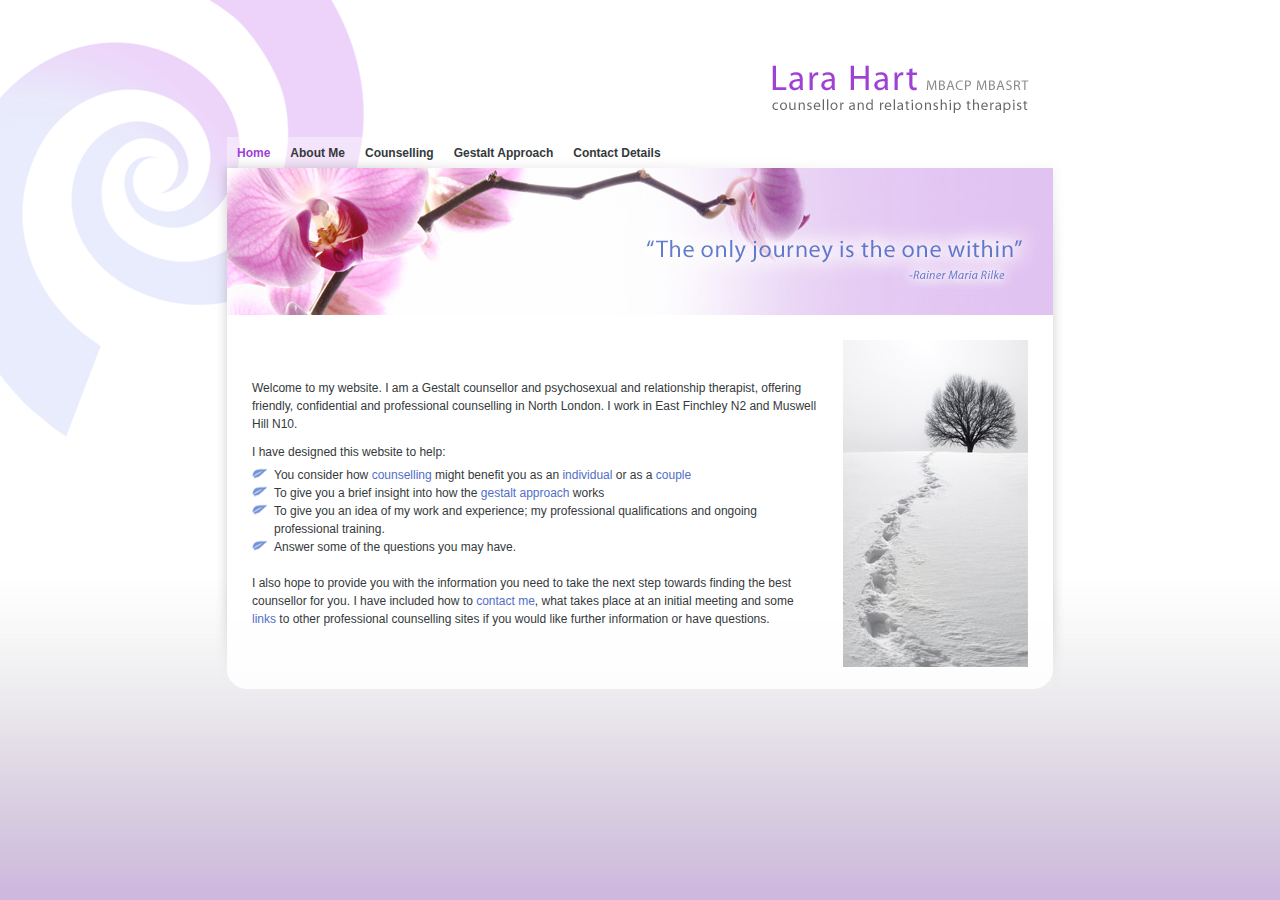
<file: index.html>
<!DOCTYPE html PUBLIC "-//W3C//DTD XHTML 1.0 Transitional//EN" "http://www.w3.org/TR/xhtml1/DTD/xhtml1-transitional.dtd">
<html xmlns="http://www.w3.org/1999/xhtml" xml:lang="en-US" lang="en-US" dir="ltr">
<head>

<title>Lara Hart: North London Counsellor and Relationship Therapist</title>
<meta http-equiv="Content-Type" content="text/html; charset=utf-8" />
<meta name="Description" content="Gestalt counsellor and psychosexual and relationship therapist, offering friendly, confidential and professional counselling and psychosexual; therapy in North London. I work in East Finchley N2 and Muswell Hill N10." />


<link rel="stylesheet" type="text/css" href="reset.css" id="resetcss" />
<link rel="stylesheet" type="text/css" href="styles.css" id="stylescss" />
<!--[if IE]><link rel="stylesheet" type="text/css" href="iehacks.css" id="iehacks" /><![endif]-->

<script type="text/javascript" language="JavaScript" src="js/jquery-1.3.2.min.js"></script>
<script type="text/javascript" language="JavaScript" src="js/core.js"></script>

<script type="text/javascript">
	$(document).ready(function() {
		// Initalise Core
		core.init();
	});
</script>

<script type="text/javascript">

  var _gaq = _gaq || [];
  _gaq.push(['_setAccount', 'UA-16885417-1']);
  _gaq.push(['_trackPageview']);

  (function() {
    var ga = document.createElement('script'); ga.type = 'text/javascript'; ga.async = true;
    ga.src = ('https:' == document.location.protocol ? 'https://ssl' : 'http://www') + '.google-analytics.com/ga.js';
    var s = document.getElementsByTagName('script')[0]; s.parentNode.insertBefore(ga, s);
  })();

</script>

</head>

<body>

<div id="main">

	<div id="centereddiv">
    
		<div id="header">
        	<img src="images/laralogo.png" border="0" alt="Lara Hart - MBACP MBASRT - counsellor and relationship therapist" id="laralogo"/>
        </div>
        
        <div id="contentshadow">
        	<div id="nav">
            	<ul>
            	    <li><a href="index.html" class="navselected">Home</a></li>
                    <li><a href="aboutme.html">About Me</a></li>
                    <li><a href="counselling.html">Counselling</a></li>
                    <li><a href="gestalttherapy.html">Gestalt Approach</a></li>
                    <li><a href="contact.php">Contact Details</a></li>
                </ul>
            </div>
            <div id="homepagebanner" class="mainbanner"></div>
            <div id="content">
          		<div id="homepagesidebar" class="rightsidebar"></div>
                <div id="homepagecontent">
                    <p>Welcome to my website. I am a Gestalt counsellor and psychosexual and relationship therapist, offering friendly, confidential and professional counselling in North London. I work in East Finchley N2 and Muswell Hill N10.</p>
    
                    I have designed this website to help:
                        <ul class="laralist">
                            <li>You consider how <a href="counselling.html">counselling</a> might benefit you as an <a href="counselling.html">individual</a> or as a <a href="counselling.html">couple</a></li>
                            <li>To give you a brief insight into how the <a href="gestalttherapy.html">gestalt approach</a> works</li>
                            <li>To give you an idea of my work and experience; my professional qualifications and ongoing professional training.</li>
                            <li>Answer some of the questions you may have.</li>
                        </ul>
                    <br />
                    
                    I also hope to provide you with the information you need to take the next step towards finding the best counsellor for you. I have included how to <a href="contact.php">contact me</a>, what takes place at an initial meeting and some <a href="contact.php">links</a> to other professional counselling sites if you would like further information or have questions.
                </div>
            </div>
        	<div id="roundedcorners"></div>
        </div>
        
	</div> <!-- Centered Div -->


</div> <!-- Main Div -->

</body>
</html>
</file>
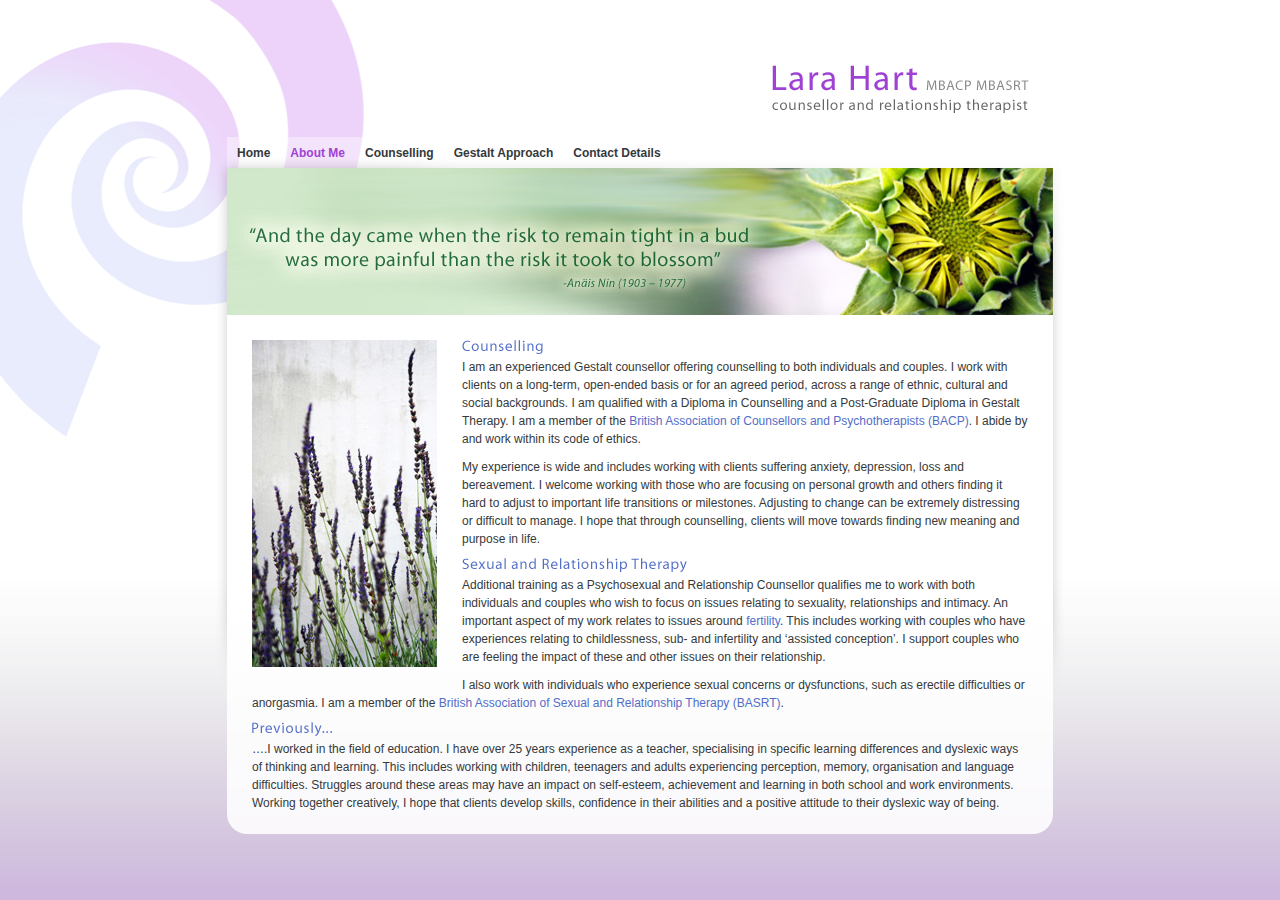
<file: aboutme.html>
<!DOCTYPE html PUBLIC "-//W3C//DTD XHTML 1.0 Transitional//EN" "http://www.w3.org/TR/xhtml1/DTD/xhtml1-transitional.dtd">
<html xmlns="http://www.w3.org/1999/xhtml" xml:lang="en-US" lang="en-US" dir="ltr">
<head>

<title>Lara Hart: North London Counsellor and Relationship Therapist - About Me</title>
<meta http-equiv="Content-Type" content="text/html; charset=utf-8" />
<meta name="Description" content="Gestalt counsellor and psychosexual and relationship therapist, offering friendly, confidential and professional counselling and psychosexual; therapy in North London. I work in East Finchley N2 and Muswell Hill N10." />


<link rel="stylesheet" type="text/css" href="reset.css" id="resetcss" />
<link rel="stylesheet" type="text/css" href="styles.css" id="stylescss" />
<!--[if IE]><link rel="stylesheet" type="text/css" href="iehacks.css" id="iehacks" /><![endif]-->

<script type="text/javascript" language="JavaScript" src="js/jquery-1.3.2.min.js"></script>
<script type="text/javascript" language="JavaScript" src="js/core.js"></script>

<script type="text/javascript">
	$(document).ready(function() {
		// Initalise Core
		core.init();
	});
</script>

<script type="text/javascript">

  var _gaq = _gaq || [];
  _gaq.push(['_setAccount', 'UA-16885417-1']);
  _gaq.push(['_trackPageview']);

  (function() {
    var ga = document.createElement('script'); ga.type = 'text/javascript'; ga.async = true;
    ga.src = ('https:' == document.location.protocol ? 'https://ssl' : 'http://www') + '.google-analytics.com/ga.js';
    var s = document.getElementsByTagName('script')[0]; s.parentNode.insertBefore(ga, s);
  })();

</script>

</head>

<body>

<div id="main">

	<div id="centereddiv">
    
		<div id="header">
        	<img src="images/laralogo.png" border="0" alt="Lara Hart - MBACP MBASRT - counsellor and relationship therapist" id="laralogo"/>
        </div>
        
        <div id="contentshadow">
        	<div id="nav">
            	<ul>
            	    <li><a href="index.html">Home</a></li>
                    <li><a href="aboutme.html" class="navselected">About Me</a></li>
                    <li><a href="counselling.html">Counselling</a></li>
                    <li><a href="gestalttherapy.html">Gestalt Approach</a></li>
                    <li><a href="contact.php">Contact Details</a></li>
                </ul>
            </div>
            <div id="aboutmebanner" class="mainbanner"></div>
            <div id="content">
          		<div id="aboutmesidebar" class="leftsidebar"></div>
                
                    <h4 id="counsellingheading">Counselling</h4>
                    <p>
                    I am an experienced Gestalt counsellor offering counselling to both individuals and couples. I work with clients on a long-term, open-ended basis or for an agreed period, across a range of ethnic, cultural and social backgrounds. I am qualified with a Diploma in Counselling and a Post-Graduate Diploma in Gestalt Therapy. I am a member of the <a href="http://www.bacp.co.uk/" target="_blank">British Association of Counsellors and Psychotherapists (BACP)</a>.  I abide by and work within its code of ethics. 
                    </p>
                    
                    <p>
                    My experience is wide and includes working with clients suffering anxiety, depression, loss and bereavement. I welcome working with those who are focusing on personal growth and others finding it hard to adjust to important life transitions or milestones. Adjusting to change can be extremely distressing or difficult to manage. I hope that through counselling, clients will move towards finding new meaning and purpose in life.
                    </p>
                    
                    <h4 id="sexandrelheading">Sexual and Relationship Therapy</h4>
                    <p>
                    Additional training as a Psychosexual and Relationship Counsellor qualifies me to work with both individuals and couples who wish to focus on issues relating to sexuality, relationships and intimacy. An important aspect of my work relates to issues around <a href="http://www.hfea.gov.uk" target="_blank">fertility</a>. This includes working with couples who have experiences relating to childlessness, sub- and infertility and ‘assisted conception’. I support couples who are feeling the impact of these and other issues on their relationship. 
                    </p>
                    
                    <p>
                    I also work with individuals who experience sexual concerns or dysfunctions, such as erectile difficulties or anorgasmia. I am a member of the <a href="http://www.basrt.org.uk/" target="_blank">British Association of Sexual and Relationship Therapy (BASRT)</a>.
                    </p>
                    

                    <h4 id="previouslyheading">Previously…</h4>
                    ….I worked in the field of education. I have over 25 years experience as a teacher, specialising in specific learning differences and dyslexic ways of thinking and learning. This includes working with children, teenagers and adults experiencing perception, memory, organisation and language difficulties. Struggles around these areas may have an impact on self-esteem, achievement and learning in both school and work environments. Working together creatively, I hope that clients develop skills, confidence in their abilities and a positive attitude to their dyslexic way of being.
                
                
            </div>
        	<div id="roundedcorners"></div>
        </div>
        
	</div> <!-- Centered Div -->


</div> <!-- Main Div -->

</body>
</html>
</file>
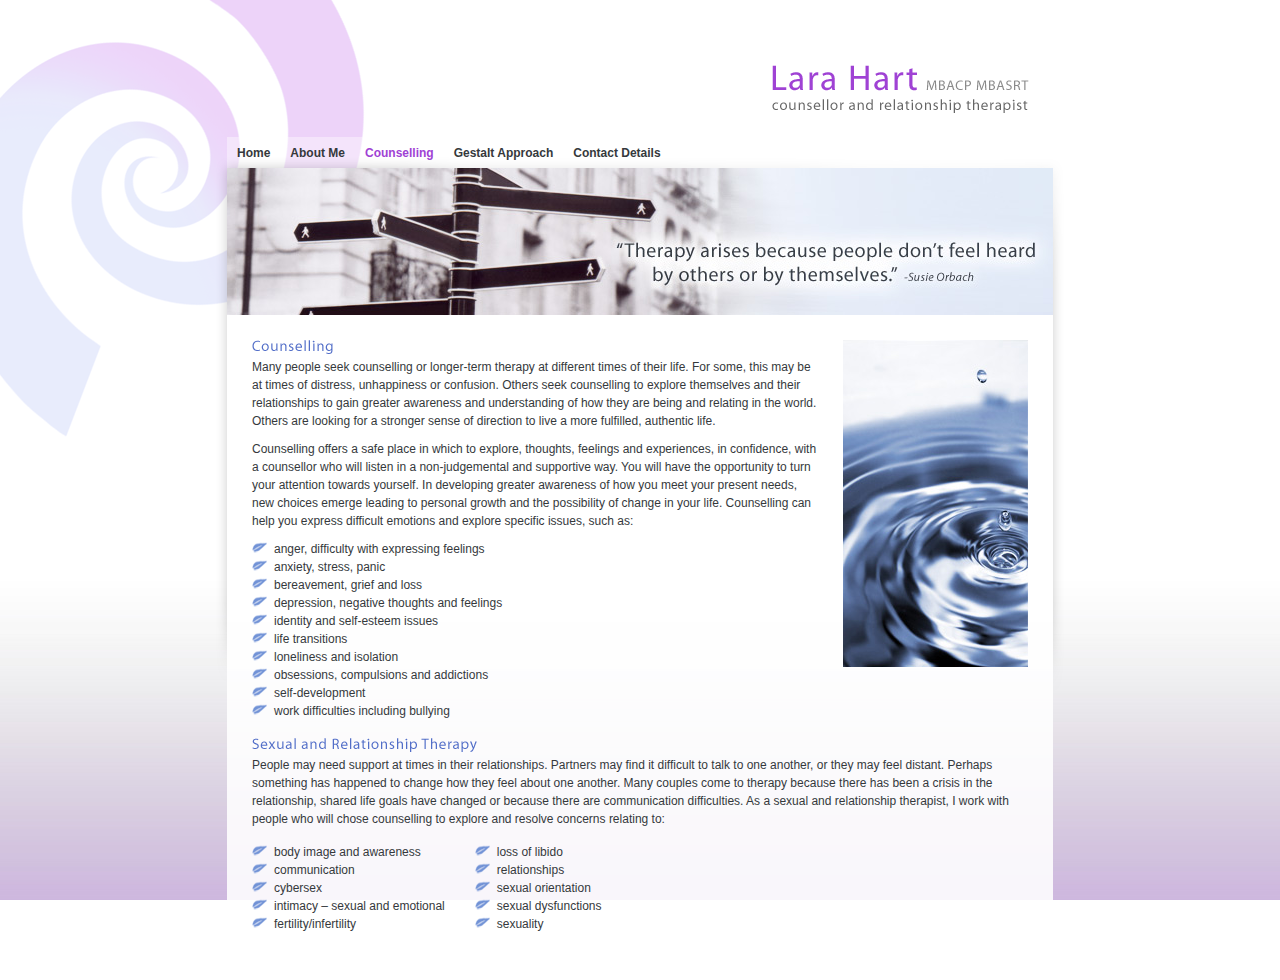
<file: counselling.html>
<!DOCTYPE html PUBLIC "-//W3C//DTD XHTML 1.0 Transitional//EN" "http://www.w3.org/TR/xhtml1/DTD/xhtml1-transitional.dtd">
<html xmlns="http://www.w3.org/1999/xhtml" xml:lang="en-US" lang="en-US" dir="ltr">
<head>

<title>Lara Hart: North London Counsellor and Relationship Therapist - Counselling</title>
<meta http-equiv="Content-Type" content="text/html; charset=utf-8" />
<meta name="Description" content="Gestalt counsellor and psychosexual and relationship therapist, offering friendly, confidential and professional counselling and psychosexual; therapy in North London. I work in East Finchley N2 and Muswell Hill N10." />


<link rel="stylesheet" type="text/css" href="reset.css" id="resetcss" />
<link rel="stylesheet" type="text/css" href="styles.css" id="stylescss" />
<!--[if IE]><link rel="stylesheet" type="text/css" href="iehacks.css" id="iehacks" /><![endif]-->

<script type="text/javascript" language="JavaScript" src="js/jquery-1.3.2.min.js"></script>
<script type="text/javascript" language="JavaScript" src="js/core.js"></script>

<script type="text/javascript">
	$(document).ready(function() {
		// Initalise Core
		core.init();
	});
</script>

<script type="text/javascript">

  var _gaq = _gaq || [];
  _gaq.push(['_setAccount', 'UA-16885417-1']);
  _gaq.push(['_trackPageview']);

  (function() {
    var ga = document.createElement('script'); ga.type = 'text/javascript'; ga.async = true;
    ga.src = ('https:' == document.location.protocol ? 'https://ssl' : 'http://www') + '.google-analytics.com/ga.js';
    var s = document.getElementsByTagName('script')[0]; s.parentNode.insertBefore(ga, s);
  })();

</script>

</head>

<body>

<div id="main">

	<div id="centereddiv">
    
		<div id="header">
        	<img src="images/laralogo.png" border="0" alt="Lara Hart - MBACP MBASRT - counsellor and relationship therapist" id="laralogo"/>
        </div>
        
        <div id="contentshadow">
        	<div id="nav">
            	<ul>
            	    <li><a href="index.html">Home</a></li>
                    <li><a href="aboutme.html">About Me</a></li>
                    <li><a href="counselling.html" class="navselected">Counselling</a></li>
                    <li><a href="gestalttherapy.html">Gestalt Approach</a></li>
                    <li><a href="contact.php">Contact Details</a></li>
                </ul>
            </div>
            <div id="counsellingbanner" class="mainbanner"></div>
            <div id="content">
          		<div id="counsellingsidebar" class="rightsidebar"></div>
                
                	<h4 id="counsellingheading">Counselling</h4>
                	<p>Many people seek counselling or longer-term therapy at different times of their life. For some, this may be at times of distress, unhappiness or confusion. Others seek counselling to explore themselves and their relationships to gain greater awareness and understanding of how they are being and relating in the world. Others are looking for a stronger sense of direction to live a more fulfilled, authentic life.</p>

					<p>Counselling offers a safe place in which to explore, thoughts, feelings and experiences, in confidence, with a counsellor who will listen in a non-judgemental and supportive way. You will have the opportunity to turn your attention towards yourself. In developing greater awareness of how you meet your present needs, new choices emerge leading to personal growth and the possibility of change in your life. Counselling can help you express difficult emotions and explore specific issues, such as:</p>
                    <ul class="laralist">
                        <li>anger, difficulty with expressing feelings</li>
                        <li>anxiety, stress, panic</li>
                        <li>bereavement, grief and loss</li>
                        <li>depression, negative thoughts and feelings</li>
                        <li>identity and self-esteem issues</li>
                        <li>life transitions</li>
                        <li>loneliness and isolation</li>
                        <li>obsessions, compulsions and addictions</li>
                        <li>self-development</li>
                        <li>work difficulties including bullying</li>
                    </ul>
                    <br />
                    
                    <h4 id="sexandrelheading">Sexual and Relationship Therapy</h4>
                    <p>People may need support at times in their relationships. Partners may find it difficult to talk to one another, or they may feel distant. Perhaps something has happened to change how they feel about one another. Many couples come to therapy because there has been a crisis in the relationship, shared life goals have changed or because there are communication difficulties. As a sexual and relationship therapist, I work with people who will chose counselling to explore and resolve concerns relating to: </p>
                    <ul class="laralist laralistcolumns">
                        <li>body image and awareness</li>
                        <li>communication</li>
                        <li>cybersex</li>
                        <li>intimacy – sexual and emotional</li>
                        <li>fertility/infertility</li>
                    </ul>
                    <ul class="laralist laralistcolumns">
                        <li>loss of libido</li>
                        <li>relationships</li>
                        <li>sexual orientation</li>
                        <li>sexual dysfunctions</li>
                        <li>sexuality</li>
                    </ul>

               <br style="clear: both;" />
                
          </div>
        	<div id="roundedcorners"></div>
        </div>
        
	</div> <!-- Centered Div -->


</div> <!-- Main Div -->

</body>
</html>
</file>
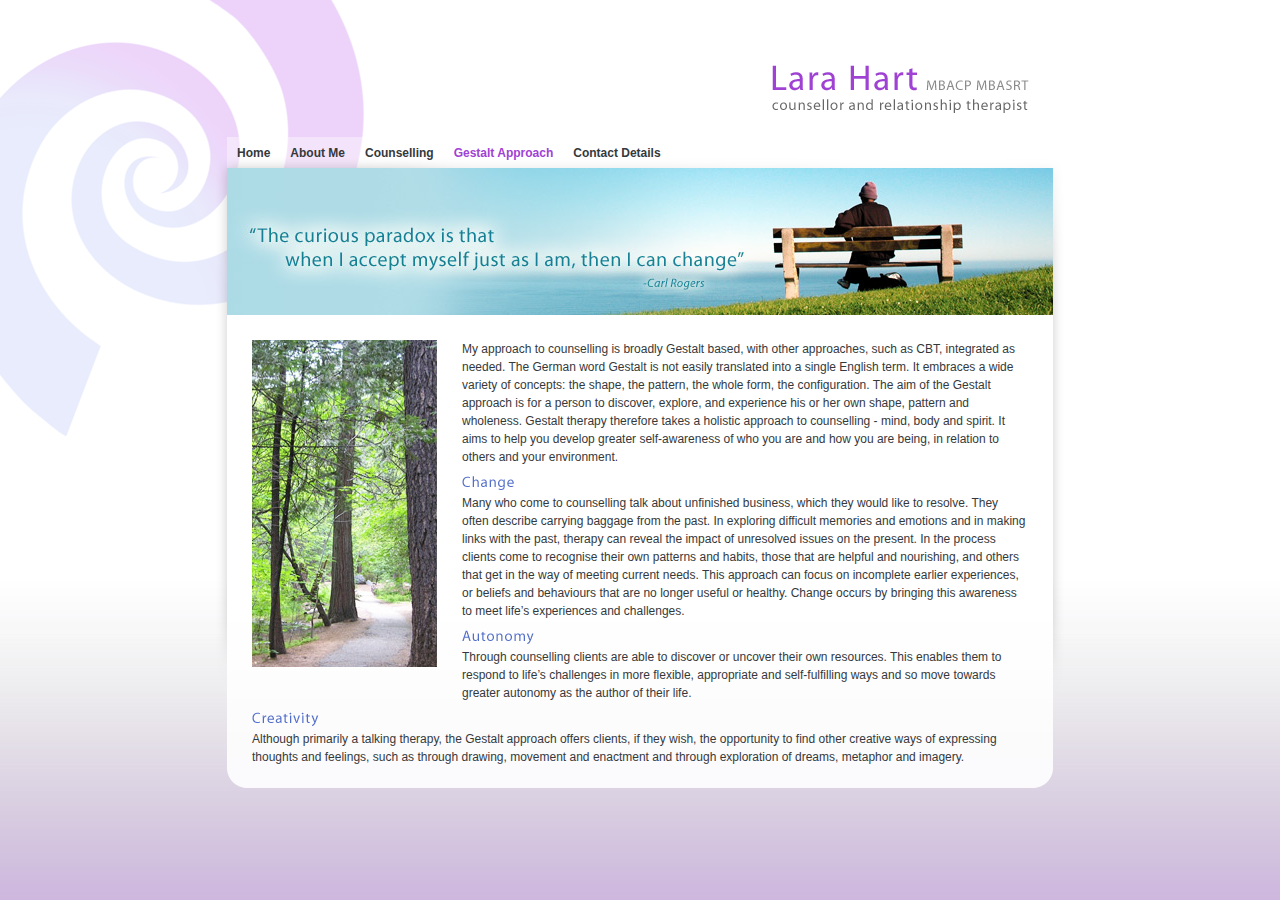
<file: gestalttherapy.html>
<!DOCTYPE html PUBLIC "-//W3C//DTD XHTML 1.0 Transitional//EN" "http://www.w3.org/TR/xhtml1/DTD/xhtml1-transitional.dtd">
<html xmlns="http://www.w3.org/1999/xhtml" xml:lang="en-US" lang="en-US" dir="ltr">
<head>

<title>Lara Hart: North London Counsellor and Relationship Therapist - Gestalt Approach</title>
<meta http-equiv="Content-Type" content="text/html; charset=utf-8" />
<meta name="Description" content="Gestalt counsellor and psychosexual and relationship therapist, offering friendly, confidential and professional counselling and psychosexual; therapy in North London. I work in East Finchley N2 and Muswell Hill N10." />


<link rel="stylesheet" type="text/css" href="reset.css" id="resetcss" />
<link rel="stylesheet" type="text/css" href="styles.css" id="stylescss" />
<!--[if IE]><link rel="stylesheet" type="text/css" href="iehacks.css" id="iehacks" /><![endif]-->

<script type="text/javascript" language="JavaScript" src="js/jquery-1.3.2.min.js"></script>
<script type="text/javascript" language="JavaScript" src="js/core.js"></script>

<script type="text/javascript">
	$(document).ready(function() {
		// Initalise Core
		core.init();
	});
</script>

<script type="text/javascript">

  var _gaq = _gaq || [];
  _gaq.push(['_setAccount', 'UA-16885417-1']);
  _gaq.push(['_trackPageview']);

  (function() {
    var ga = document.createElement('script'); ga.type = 'text/javascript'; ga.async = true;
    ga.src = ('https:' == document.location.protocol ? 'https://ssl' : 'http://www') + '.google-analytics.com/ga.js';
    var s = document.getElementsByTagName('script')[0]; s.parentNode.insertBefore(ga, s);
  })();

</script>

</head>

<body>

<div id="main">

	<div id="centereddiv">
    
		<div id="header">
        	<img src="images/laralogo.png" border="0" alt="Lara Hart - MBACP MBASRT - counsellor and relationship therapist" id="laralogo"/>
        </div>
        
        <div id="contentshadow">
        	<div id="nav">
            	<ul>
            	    <li><a href="index.html">Home</a></li>
                    <li><a href="aboutme.html">About Me</a></li>
                    <li><a href="counselling.html">Counselling</a></li>
                    <li><a href="gestalttherapy.html" class="navselected">Gestalt Approach</a></li>
                    <li><a href="contact.php">Contact Details</a></li>
                </ul>
            </div>
            <div id="gestaltbanner" class="mainbanner"></div>
            <div id="content">
          		<div id="gestaltsidebar" class="leftsidebar"></div>
                
                <p>My approach to counselling is broadly Gestalt based, with other approaches, such as CBT, integrated as needed. The German word Gestalt is not easily translated into a single English term. It embraces a wide variety of concepts: the shape, the pattern, the whole form, the configuration. The aim of the Gestalt approach is for a person to discover, explore, and experience his or her own shape, pattern and wholeness. Gestalt therapy therefore takes a holistic approach to counselling - mind, body and spirit. It aims to help you develop greater self-awareness of who you are and how you are being, in relation to others and your environment.</p>
                
                <h4 id="changeheading">Change</h4>
                <p>Many who come to counselling talk about unfinished business, which they would like to resolve. They often describe carrying baggage from the past. In exploring difficult memories and emotions and in making links with the past, therapy can reveal the impact of unresolved issues on the present. In the process clients come to recognise their own patterns and habits, those that are helpful and nourishing, and others that get in the way of meeting current needs. This approach can focus on incomplete earlier experiences, or beliefs and behaviours that are no longer useful or healthy. Change occurs by bringing this awareness to meet life’s experiences and challenges.</p>
                
                <h4 id="autonomyheading">Autonomy</h4>
                <p>Through counselling clients are able to discover or uncover their own resources. This enables them to respond to life’s challenges in more flexible, appropriate and self-fulfilling ways and so move towards greater autonomy as the author of their life.</p>
                
                <h4 id="creativityheading">Creativity</h4>
                Although primarily a talking therapy, the Gestalt approach offers clients, if they wish, the opportunity to find other creative ways of expressing thoughts and feelings, such as through drawing, movement and enactment and through exploration of dreams, metaphor and imagery.

            </div>
        	<div id="roundedcorners"></div>
        </div>
        
	</div> <!-- Centered Div -->


</div> <!-- Main Div -->

</body>
</html>
</file>
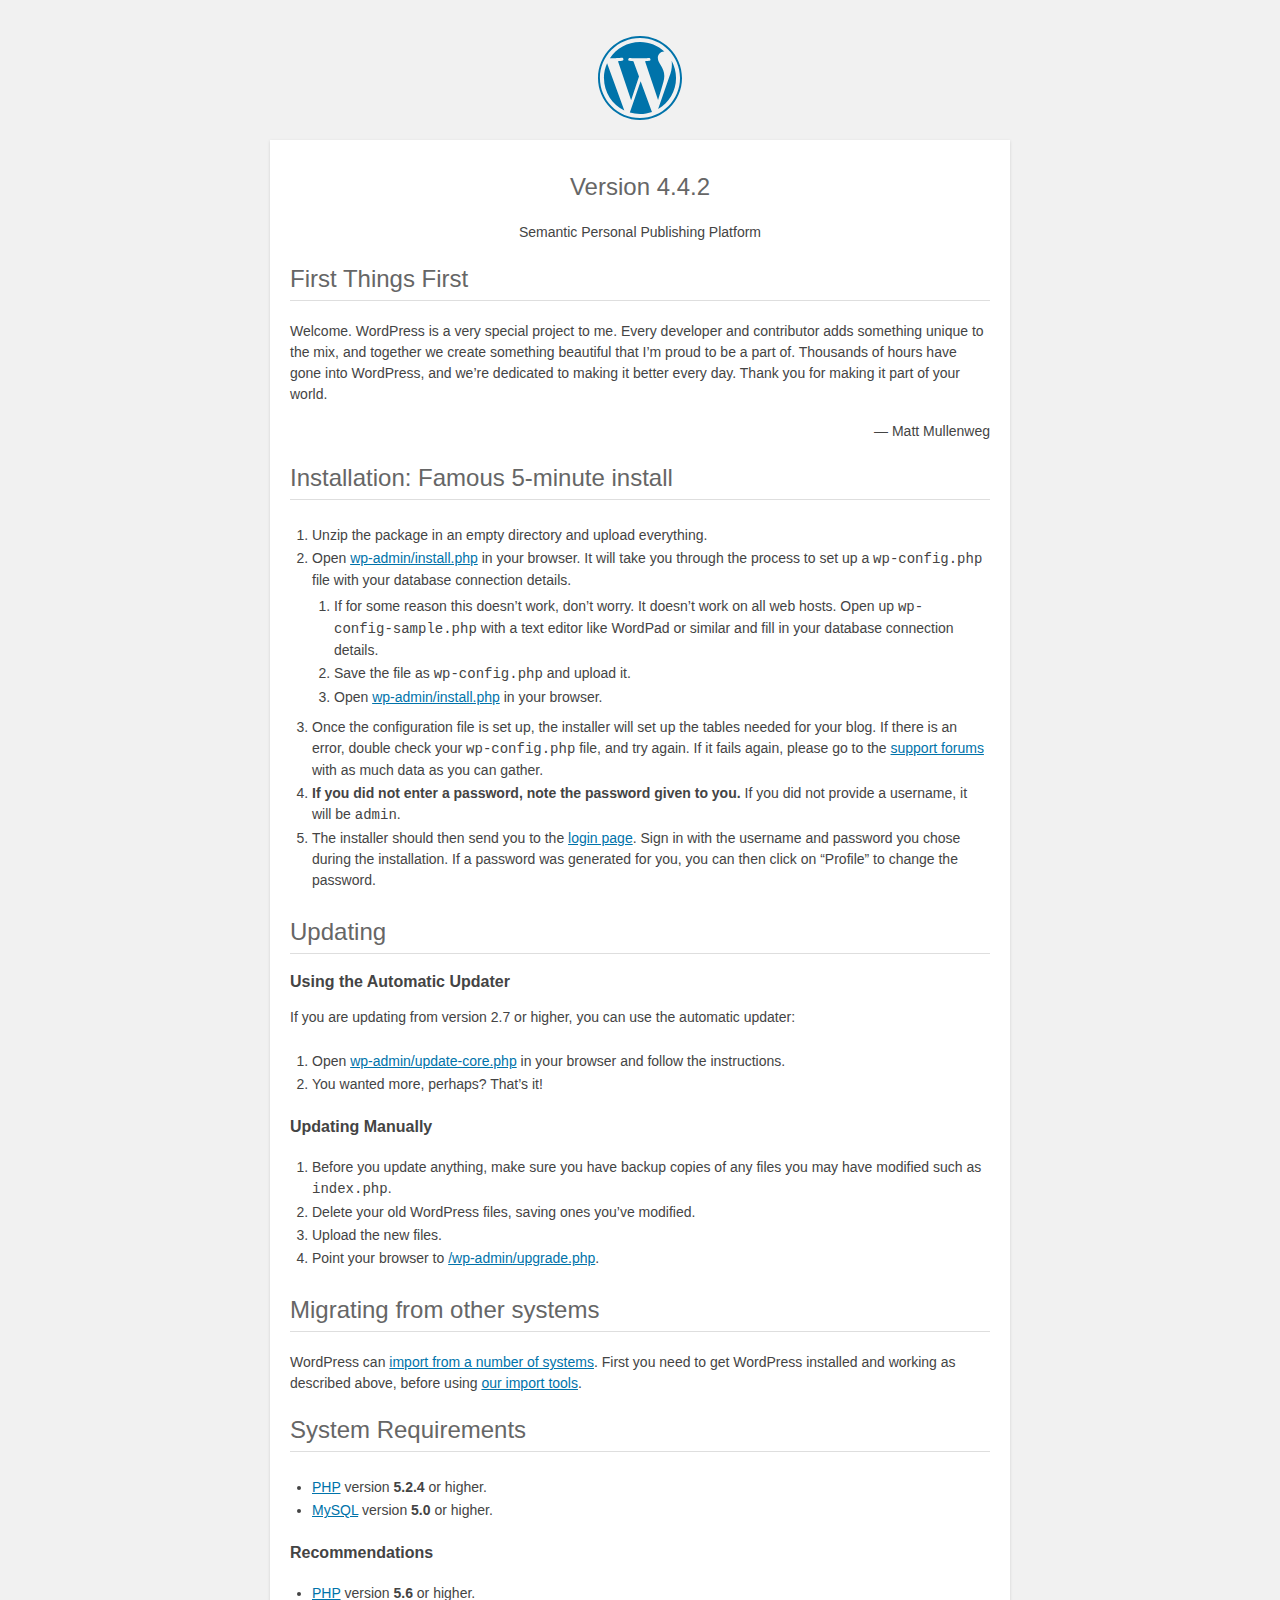
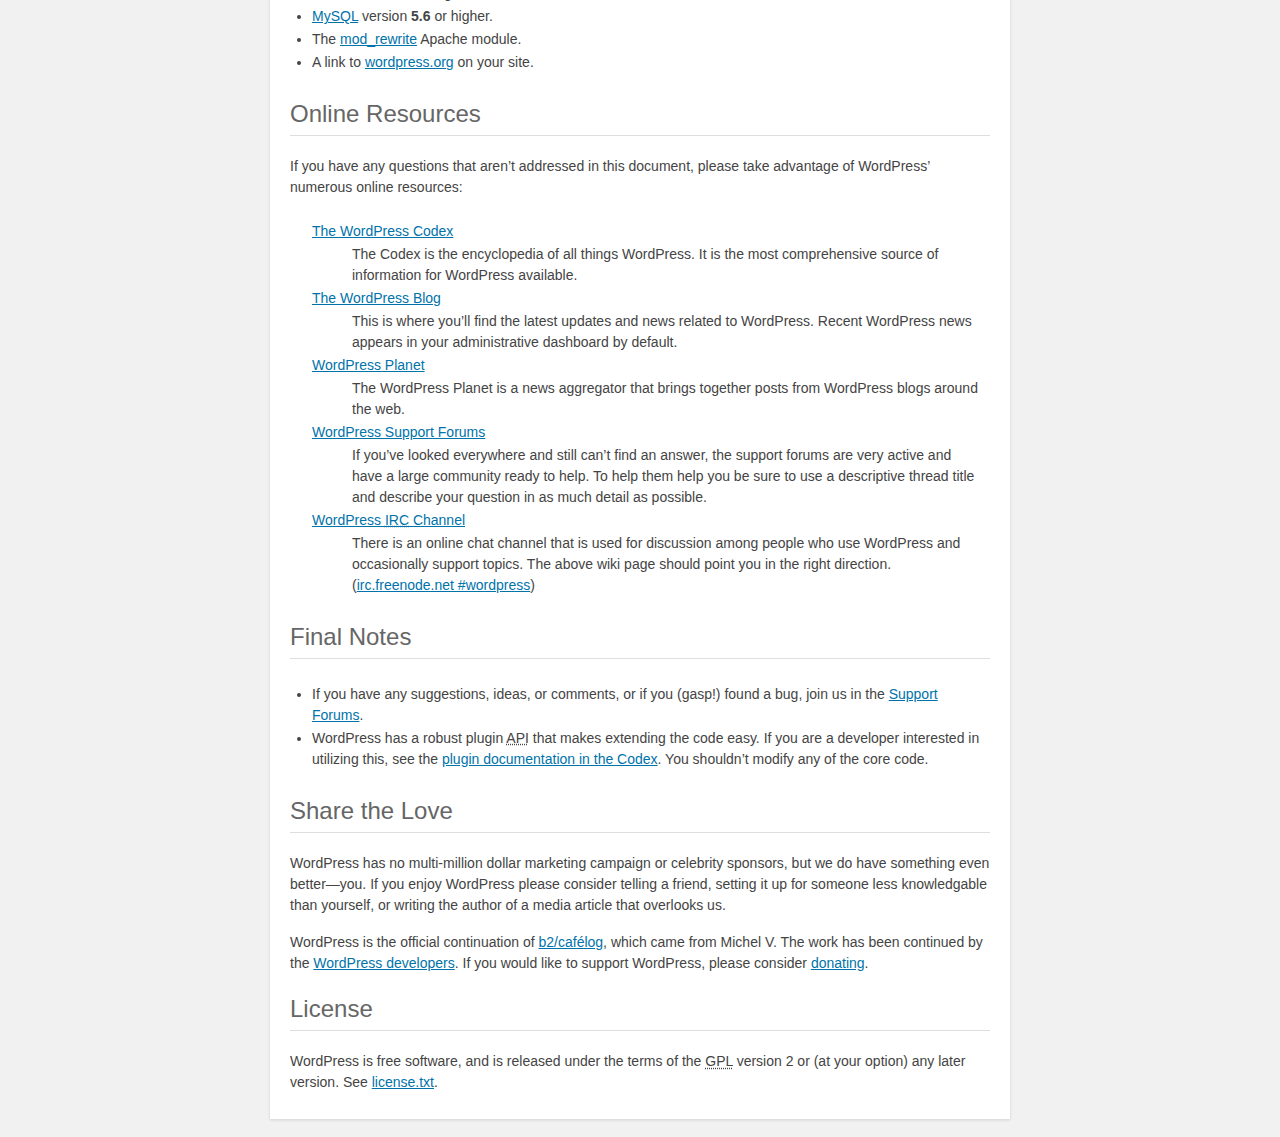
<file: readme.html>
<!DOCTYPE html>
<html>
<head>
	<meta name="viewport" content="width=device-width" />
	<meta http-equiv="Content-Type" content="text/html; charset=utf-8" />
	<title>WordPress &#8250; ReadMe</title>
	<link rel="stylesheet" href="wp-admin/css/install.css?ver=20100228" type="text/css" />
</head>
<body>
<h1 id="logo">
	<a href="https://wordpress.org/"><img alt="WordPress" src="wp-admin/images/wordpress-logo.png" /></a>
	<br /> Version 4.4.2
</h1>
<p style="text-align: center">Semantic Personal Publishing Platform</p>

<h2>First Things First</h2>
<p>Welcome. WordPress is a very special project to me. Every developer and contributor adds something unique to the mix, and together we create something beautiful that I&#8217;m proud to be a part of. Thousands of hours have gone into WordPress, and we&#8217;re dedicated to making it better every day. Thank you for making it part of your world.</p>
<p style="text-align: right">&#8212; Matt Mullenweg</p>

<h2>Installation: Famous 5-minute install</h2>
<ol>
	<li>Unzip the package in an empty directory and upload everything.</li>
	<li>Open <span class="file"><a href="wp-admin/install.php">wp-admin/install.php</a></span> in your browser. It will take you through the process to set up a <code>wp-config.php</code> file with your database connection details.
		<ol>
			<li>If for some reason this doesn&#8217;t work, don&#8217;t worry. It doesn&#8217;t work on all web hosts. Open up <code>wp-config-sample.php</code> with a text editor like WordPad or similar and fill in your database connection details.</li>
			<li>Save the file as <code>wp-config.php</code> and upload it.</li>
			<li>Open <span class="file"><a href="wp-admin/install.php">wp-admin/install.php</a></span> in your browser.</li>
		</ol>
	</li>
	<li>Once the configuration file is set up, the installer will set up the tables needed for your blog. If there is an error, double check your <code>wp-config.php</code> file, and try again. If it fails again, please go to the <a href="https://wordpress.org/support/" title="WordPress support">support forums</a> with as much data as you can gather.</li>
	<li><strong>If you did not enter a password, note the password given to you.</strong> If you did not provide a username, it will be <code>admin</code>.</li>
	<li>The installer should then send you to the <a href="wp-login.php">login page</a>. Sign in with the username and password you chose during the installation. If a password was generated for you, you can then click on &#8220;Profile&#8221; to change the password.</li>
</ol>

<h2>Updating</h2>
<h3>Using the Automatic Updater</h3>
<p>If you are updating from version 2.7 or higher, you can use the automatic updater:</p>
<ol>
	<li>Open <span class="file"><a href="wp-admin/update-core.php">wp-admin/update-core.php</a></span> in your browser and follow the instructions.</li>
	<li>You wanted more, perhaps? That&#8217;s it!</li>
</ol>

<h3>Updating Manually</h3>
<ol>
	<li>Before you update anything, make sure you have backup copies of any files you may have modified such as <code>index.php</code>.</li>
	<li>Delete your old WordPress files, saving ones you&#8217;ve modified.</li>
	<li>Upload the new files.</li>
	<li>Point your browser to <span class="file"><a href="wp-admin/upgrade.php">/wp-admin/upgrade.php</a>.</span></li>
</ol>

<h2>Migrating from other systems</h2>
<p>WordPress can <a href="https://codex.wordpress.org/Importing_Content">import from a number of systems</a>. First you need to get WordPress installed and working as described above, before using <a href="wp-admin/import.php" title="Import to WordPress">our import tools</a>.</p>

<h2>System Requirements</h2>
<ul>
	<li><a href="http://php.net/">PHP</a> version <strong>5.2.4</strong> or higher.</li>
	<li><a href="http://www.mysql.com/">MySQL</a> version <strong>5.0</strong> or higher.</li>
</ul>

<h3>Recommendations</h3>
<ul>
	<li><a href="http://php.net/">PHP</a> version <strong>5.6</strong> or higher.</li>
	<li><a href="http://www.mysql.com/">MySQL</a> version <strong>5.6</strong> or higher.</li>
	<li>The <a href="http://httpd.apache.org/docs/2.2/mod/mod_rewrite.html">mod_rewrite</a> Apache module.</li>
	<li>A link to <a href="https://wordpress.org/">wordpress.org</a> on your site.</li>
</ul>

<h2>Online Resources</h2>
<p>If you have any questions that aren&#8217;t addressed in this document, please take advantage of WordPress&#8217; numerous online resources:</p>
<dl>
	<dt><a href="https://codex.wordpress.org/">The WordPress Codex</a></dt>
		<dd>The Codex is the encyclopedia of all things WordPress. It is the most comprehensive source of information for WordPress available.</dd>
	<dt><a href="https://wordpress.org/news/">The WordPress Blog</a></dt>
		<dd>This is where you&#8217;ll find the latest updates and news related to WordPress. Recent WordPress news appears in your administrative dashboard by default.</dd>
	<dt><a href="https://planet.wordpress.org/">WordPress Planet</a></dt>
		<dd>The WordPress Planet is a news aggregator that brings together posts from WordPress blogs around the web.</dd>
	<dt><a href="https://wordpress.org/support/">WordPress Support Forums</a></dt>
		<dd>If you&#8217;ve looked everywhere and still can&#8217;t find an answer, the support forums are very active and have a large community ready to help. To help them help you be sure to use a descriptive thread title and describe your question in as much detail as possible.</dd>
	<dt><a href="https://codex.wordpress.org/IRC">WordPress <abbr title="Internet Relay Chat">IRC</abbr> Channel</a></dt>
		<dd>There is an online chat channel that is used for discussion among people who use WordPress and occasionally support topics. The above wiki page should point you in the right direction. (<a href="irc://irc.freenode.net/wordpress">irc.freenode.net #wordpress</a>)</dd>
</dl>

<h2>Final Notes</h2>
<ul>
	<li>If you have any suggestions, ideas, or comments, or if you (gasp!) found a bug, join us in the <a href="https://wordpress.org/support/">Support Forums</a>.</li>
	<li>WordPress has a robust plugin <abbr title="application programming interface">API</abbr> that makes extending the code easy. If you are a developer interested in utilizing this, see the <a href="https://codex.wordpress.org/Plugin_API" title="WordPress plugin API">plugin documentation in the Codex</a>. You shouldn&#8217;t modify any of the core code.</li>
</ul>

<h2>Share the Love</h2>
<p>WordPress has no multi-million dollar marketing campaign or celebrity sponsors, but we do have something even better&#8212;you. If you enjoy WordPress please consider telling a friend, setting it up for someone less knowledgable than yourself, or writing the author of a media article that overlooks us.</p>

<p>WordPress is the official continuation of <a href="http://cafelog.com/">b2/caf&#233;log</a>, which came from Michel V. The work has been continued by the <a href="https://wordpress.org/about/">WordPress developers</a>. If you would like to support WordPress, please consider <a href="https://wordpress.org/donate/" title="Donate to WordPress">donating</a>.</p>

<h2>License</h2>
<p>WordPress is free software, and is released under the terms of the <abbr title="GNU General Public License">GPL</abbr> version 2 or (at your option) any later version. See <a href="license.txt">license.txt</a>.</p>

</body>
</html>
</file>
<file: styles.css>
* html img, * html div {
	behavior: url(iepngfix.htc);
}

body {
	margin: 0px;
	background-color: #FFFFFF;
	background-image: url(images/purplebasefade.jpg);
	background-position: left bottom;
	background-repeat: repeat-x;
	background-attachment: fixed;

}

#main {
	font-family: Arial, Helvetica, sans-serif;
	font-size: 0.75em;
	line-height: 1.5em;
	color: #35393C;
	background-image: url(images/chosenspiral.png);
	background-position: left top;
	background-repeat: no-repeat;
}

#main h4 {
	height: 0;
	overflow: hidden;
	padding-top: 14px;
	margin-bottom: 4px;
	background-repeat: no-repeat;
}

#main p {
	margin: 0px 0px 10px 0px;
}

#main a {
	color: #526ec8;
	text-decoration: none;
}

#main a:hover {
	color: #526ec8;
	text-decoration: underline;
}

#main a:active, #main a:focus {
	outline: none;
	-moz-outline-style: none;
}

#centereddiv {
	margin: auto auto;
	width: 850px;
	margin-bottom: 25px;
}

#header {
	height: 137px;
}

#nav {
	height: 31px;
}

.mainbanner {
	height: 147px;
	background-repeat: no-repeat;
}

#homepagebanner {
	background-image: url(images/homepagebanner.jpg);
}

#aboutmebanner {
	background-image: url(images/aboutmebanner.jpg);
}

#counsellingbanner {
	background-image: url(images/counsellingbanner.jpg);
}

#gestaltbanner {
	background-image: url(images/gestaltbanner.jpg);
}

#contactbanner {
	background-image: url(images/contactbanner.jpg);
}

#content {
	min-height: 327px;
	height: auto !important;
	height: 327px;
	background-image: url(images/contenttransblock.png);
	background-repeat: repeat;
	padding: 25px 25px 0px 25px;
}

#contentshadow {
	padding: 0px 12px 0px 12px;
	background-image: url(images/contentshadow.png);
	background-repeat: no-repeat;
}

#roundedcorners {
	background-image: url(images/roundedcorners.png);
	background-repeat: no-repeat;
	height: 22px;
}

#laralogo {
	float: right;
	margin: 65px 36px 0px 0px;
}

#nav ul {
	list-style: none;
}

#nav li {
	display: inline;
	list-style-type: none;
}

#nav li a {
	/* height: 31px; */
	font-weight: bold;
	color: #35393C;
	float: left;
	padding: 7px 10px 6px 10px;
}

#nav li a:hover {
	color: #FFFFFF;
	/* background-color: #ba86d8; */
	background-image: url(images/navhoverbg3.png);
	text-decoration: none;
}

#nav li a.navselected {
	color: #9f42d4;
}

#nav li a.navselected:hover {
	color: #FFFFFF;
}

.rightsidebar {
	background-repeat: no-repeat;
	margin: 0 0 25px 25px;
	width: 185px;
	height: 327px;
	float: right;
}

.leftsidebar {
	background-repeat: no-repeat;
	margin: 0 25px 25px 0px;
	width: 185px;
	height: 327px;
	float: left;
}

#homepagesidebar {
	background-image: url(images/homepagesidebar.jpg);
}

#aboutmesidebar {
	background-image: url(images/aboutmesidebar.jpg);
}

#counsellingsidebar {
	background-image: url(images/counsellingsidebar.jpg);
}

#gestaltsidebar {
	background-image: url(images/gestaltsidebar.jpg);
}

#contactsidebar {
	background-image: url(images/contactsidebar.jpg);
}

ul.laralist {
	list-style-type: disc;
	list-style-image: url(images/bulletp.png);
	list-style-position: outside;
	margin-left: 0;
	margin-top: 5px;
	padding-left: 22px;
}

ul.laralistcolumns {
	float: left;
	margin-right: 30px;
}

#homepagecontent {
	padding-top: 39px;
}

#counsellingheading {
	background-image: url(images/counsellingheading.png);
}

#sexandrelheading {
	background-image: url(images/sexandrelheading.png);
}

#previouslyheading {
	background-image: url(images/previouslyheading.png);
}

#changeheading {
	background-image: url(images/changeheading.png);
}

#autonomyheading {
	background-image: url(images/autonomyheading.png);
}

#creativityheading {
	background-image: url(images/creativityheading.png);
}

#linksheading {
	background-image: url(images/linksheading.png);
}


/* Form CSS */

#contactform {
	width: 40em;
	float: left;
}
.divform input {
	-moz-border-radius:0.4em 0.4em 0.4em 0.4em;
	background:none repeat scroll 0 0 #FAFAFA;
	border:1px solid #DDDDDD;
	font:0.95em arial,sans-serif;
	padding:0.15em;
	width:10em;
}
.divform input:hover, input:focus {
	background:none repeat scroll 0 0 #F6F6F6;
	border-color:#C5C5C5;
}
.divform textarea {
	-moz-border-radius:0.4em 0.4em 0.4em 0.4em;
	background:none repeat scroll 0 0 #FAFAFA;
	border:1px solid #DDDDDD;
	font:0.95em arial,sans-serif;
	padding:0.15em;
}
.divform textarea:hover, textarea:focus {
	background:none repeat scroll 0 0 #F6F6F6;
	border-color:#C5C5C5;
}
.divform select {
	-moz-border-radius:0.4em 0.4em 0.4em 0.4em;
	background:none repeat scroll 0 0 #FAFAFA;
	border:1px solid #DDDDDD;
	font:bold 0.95em arial,sans-serif;
	padding:0.15em;
	width:109px;
}
.divform select:hover, select:focus {
	background:none repeat scroll 0 0 #F6F6F6;
	border-color:#C5C5C5;
}
.divform option {
	background:none repeat scroll 0 0 #F6F6F6;
	margin:3px 3px 2px;
	padding:0;
}
.divform label {
	float:left;
	margin-right:1em;
	text-align:right;
	width:10em;
}
.divform legend {
	color: #526ec8;
	font-size: 1.2em;
}
.divform fieldset {
	border:1px solid #DDDDDD;
	padding:4px 0.5em 0.5em;
}
.divform fieldset div {
	clear:both;
	margin:0.3em 0;
}
#submit-go {
	background:url("images/submit-button.png") no-repeat scroll 0 0 transparent;
	border:0 none;
	cursor:pointer !important;
	display:block;
	height:26px;
	margin-top:1em;
	overflow:hidden;
	text-indent:-9999px;
	width:69px;
}
#submit-go:hover {
	background-position:0 -26px;
}
</file>
<file: iehacks.css>
.laylst ul {
	_height: 0;
	zoom: 1;
}
</file>
<file: wp-admin/css/install.css>
html {
	background: #f1f1f1;
	margin: 0 20px;
}

body {
	background: #fff;
	color: #444;
	font-family: "Open Sans", sans-serif;
	margin: 140px auto 25px;
	padding: 20px 20px 10px 20px;
	max-width: 700px;
	-webkit-font-smoothing: subpixel-antialiased;
	-webkit-box-shadow: 0 1px 3px rgba(0,0,0,0.13);
	box-shadow: 0 1px 3px rgba(0,0,0,0.13);
}

a {
	color: #0073aa;
}

a:hover,
a:active {
	color: #00a0d2;
}

a:focus {
	color: #124964;
	-webkit-box-shadow:
		0 0 0 1px #5b9dd9,
		0 0 2px 1px rgba(30, 140, 190, .8);
	box-shadow:
		0 0 0 1px #5b9dd9,
		0 0 2px 1px rgba(30, 140, 190, .8);
}

.ie8 a:focus {
	outline: #5b9dd9 solid 1px;
}

h1, h2 {
	border-bottom: 1px solid #dedede;
	clear: both;
	color: #666;
	font-size: 24px;
	padding: 0;
	padding-bottom: 7px;
	font-weight: normal;
}

h3 {
	font-size: 16px;
}

p, li, dd, dt {
	padding-bottom: 2px;
	font-size: 14px;
	line-height: 1.5;
}

code, .code {
	font-family: Consolas, Monaco, monospace;
}

ul, ol, dl {
	padding: 5px 5px 5px 22px;
}

a img {
	border:0
}
abbr {
	border: 0;
	font-variant: normal;
}

fieldset {
	border: 0;
	padding: 0;
	margin: 0;
}

label {
	cursor: pointer;
}

#logo {
	margin: 6px 0 14px 0;
	padding: 0 0 7px 0;
	border-bottom: none;
	text-align:center
}
#logo a {
	background-image: url(../images/w-logo-blue.png?ver=20131202);
	background-image: none, url(../images/wordpress-logo.svg?ver=20131107);
	-webkit-background-size: 84px;
	background-size: 84px;
	background-position: center top;
	background-repeat: no-repeat;
	color: #999;
	height: 84px;
	font-size: 20px;
	font-weight: normal;
	line-height: 1.3em;
	margin: -130px auto 25px;
	padding: 0;
	text-decoration: none;
	width: 84px;
	text-indent: -9999px;
	outline: none;
	overflow: hidden;
	display: block;
}

#logo a:focus {
	-webkit-box-shadow: none;
	box-shadow: none;
}

.step {
	margin: 20px 0 15px;
}
.step, th {
	text-align: left;
	padding: 0;
}
.language-chooser.wp-core-ui .step .button.button-large {
	height: 36px;
	vertical-align: middle;
	font-size: 14px;
}
textarea {
	border: 1px solid #dfdfdf;
	font-family: "Open Sans", sans-serif;
	width: 100%;
	-webkit-box-sizing: border-box;
	-moz-box-sizing: border-box;
	box-sizing: border-box;
}

.form-table {
	border-collapse: collapse;
	margin-top: 1em;
	width: 100%;
}

.form-table td {
	margin-bottom: 9px;
	padding: 10px 20px 10px 0;
	font-size: 14px;
	vertical-align: top
}

.form-table th {
	font-size: 14px;
	text-align: left;
	padding: 10px 20px 10px 0;
	width: 140px;
	vertical-align: top;
}

.form-table code {
	line-height: 18px;
	font-size: 14px;
}

.form-table p {
	margin: 4px 0 0 0;
	font-size: 11px;
}

.form-table input {
	line-height: 20px;
	font-size: 15px;
	padding: 3px 5px;
	border: 1px solid #ddd;
	-webkit-box-shadow: inset 0 1px 2px rgba(0,0,0,0.07);
	box-shadow: inset 0 1px 2px rgba(0,0,0,0.07);
}

input,
submit {
	font-family: "Open Sans", sans-serif;
}

.form-table input[type=text],
.form-table input[type=email],
.form-table input[type=url],
.form-table input[type=password] {
	width: 206px;
}

.form-table th p {
	font-weight: normal;
}

.form-table.install-success th,
.form-table.install-success td {
	vertical-align: middle;
	padding: 16px 20px 16px 0;
}

.form-table.install-success td p {
	margin: 0;
	font-size: 14px;
}

.form-table.install-success td code {
	margin: 0;
	font-size: 18px;
}

#error-page {
	margin-top: 50px;
}

#error-page p {
	font-size: 14px;
	line-height: 18px;
	margin: 25px 0 20px;
}

#error-page code, .code {
	font-family: Consolas, Monaco, monospace;
}

.wp-hide-pw > .dashicons {
	line-height: inherit;
}

#pass-strength-result {
	background-color: #eee;
	border: 1px solid #ddd;
	color: #23282d;
	margin: -2px 5px 5px 0px;
	padding: 3px 5px;
	text-align: center;
	width: 218px;
	-webkit-box-sizing: border-box;
	-moz-box-sizing: border-box;
	box-sizing: border-box;
	opacity: 0;
}

#pass-strength-result.short {
	background-color: #f1adad;
	border-color: #e35b5b;
	opacity: 1;
}

#pass-strength-result.bad {
	background-color: #fbc5a9;
	border-color: #f78b53;
	opacity: 1;
}

#pass-strength-result.good {
	background-color: #ffe399;
	border-color: #ffc733;
	opacity: 1;
}

#pass-strength-result.strong {
	background-color: #c1e1b9;
	border-color: #83c373;
	opacity: 1;
}

#pass1.short, #pass1-text.short {
	border-color: #e35b5b;
}

#pass1.bad, #pass1-text.bad {
	border-color: #f78b53;
}

#pass1.good, #pass1-text.good {
	border-color: #ffc733;
}

#pass1.strong, #pass1-text.strong {
	border-color: #83c373;
}

.pw-weak {
	display: none;
}

.message {
	border: 1px solid #c00;
	padding: 0.5em 0.7em;
	margin: 5px 0 15px;
	background-color: #ffebe8;
}

/* rtl:ignore */
#dbname,
#uname,
#pwd,
#dbhost,
#prefix,
#user_login,
#admin_email,
#pass1,
#pass2 {
	direction: ltr;
}

#pass1-text,
.show-password #pass1 {
	display: none;
}

.show-password #pass1-text
{
	display: inline-block;
}

.form-table span.description.important {
	font-size: 12px;
}


/* localization */
body.rtl,
.rtl textarea,
.rtl input,
.rtl submit {
	font-family: Tahoma, sans-serif;
}

:lang(he-il) body.rtl,
:lang(he-il) .rtl textarea,
:lang(he-il) .rtl input,
:lang(he-il) .rtl submit {
	font-family: Arial, sans-serif;
}

@media only screen and (max-width: 799px) {
	body {
		margin-top: 115px;
	}
	#logo a {
		margin: -125px auto 30px;
	}
}

@media screen and ( max-width: 782px ) {

	.form-table {
		margin-top: 0;
	}

	.form-table th,
	.form-table td {
		display: block;
		width: auto;
		vertical-align: middle;
	}

	.form-table th {
		padding: 20px 0 0;
	}

	.form-table td {
		padding: 5px 0;
		border: 0;
		margin: 0;
	}

	textarea,
	input {
		font-size: 16px;
	}

	.form-table td input[type="text"],
	.form-table td input[type="email"],
	.form-table td input[type="url"],
	.form-table td input[type="password"],
	.form-table td select,
	.form-table td textarea,
	.form-table span.description {
		width: 100%;
		font-size: 16px;
		line-height: 1.5;
		padding: 7px 10px;
		display: block;
		max-width: none;
		-webkit-box-sizing: border-box;
		-moz-box-sizing: border-box;
		box-sizing: border-box;
	}

}

body.language-chooser {
	max-width: 300px;
}

.language-chooser select {
	padding: 8px;
	width: 100%;
	display: block;
	border: 1px solid #ddd;
	background-color: #fff;
	color: #32373c;
	font-size: 16px;
	font-family: Arial, sans-serif;
	font-weight: normal;
}

.language-chooser p {
	text-align: right;
}

.screen-reader-input,
.screen-reader-text {
	position: absolute;
	margin: -1px;
	padding: 0;
	height: 1px;
	width: 1px;
	overflow: hidden;
	clip: rect(0 0 0 0);
	border: 0;
}

.spinner {
	background: url(../images/spinner.gif) no-repeat;
	-webkit-background-size: 20px 20px;
	background-size: 20px 20px;
	visibility: hidden;
	opacity: 0.7;
	filter: alpha(opacity=70);
	width: 20px;
	height: 20px;
	margin: 2px 5px 0;
}

.step .spinner {
	display: inline-block;
	margin-top: 8px;
	margin-right: 15px;
	vertical-align: top;
}

.button-secondary.hide-if-no-js,
.hide-if-no-js {
	display: none;
}

/**
 * HiDPI Displays
 */
@media print,
  (-webkit-min-device-pixel-ratio: 1.25),
  (min-resolution: 120dpi) {

	.spinner {
		background-image: url(../images/spinner-2x.gif);
	}

}
</file>
